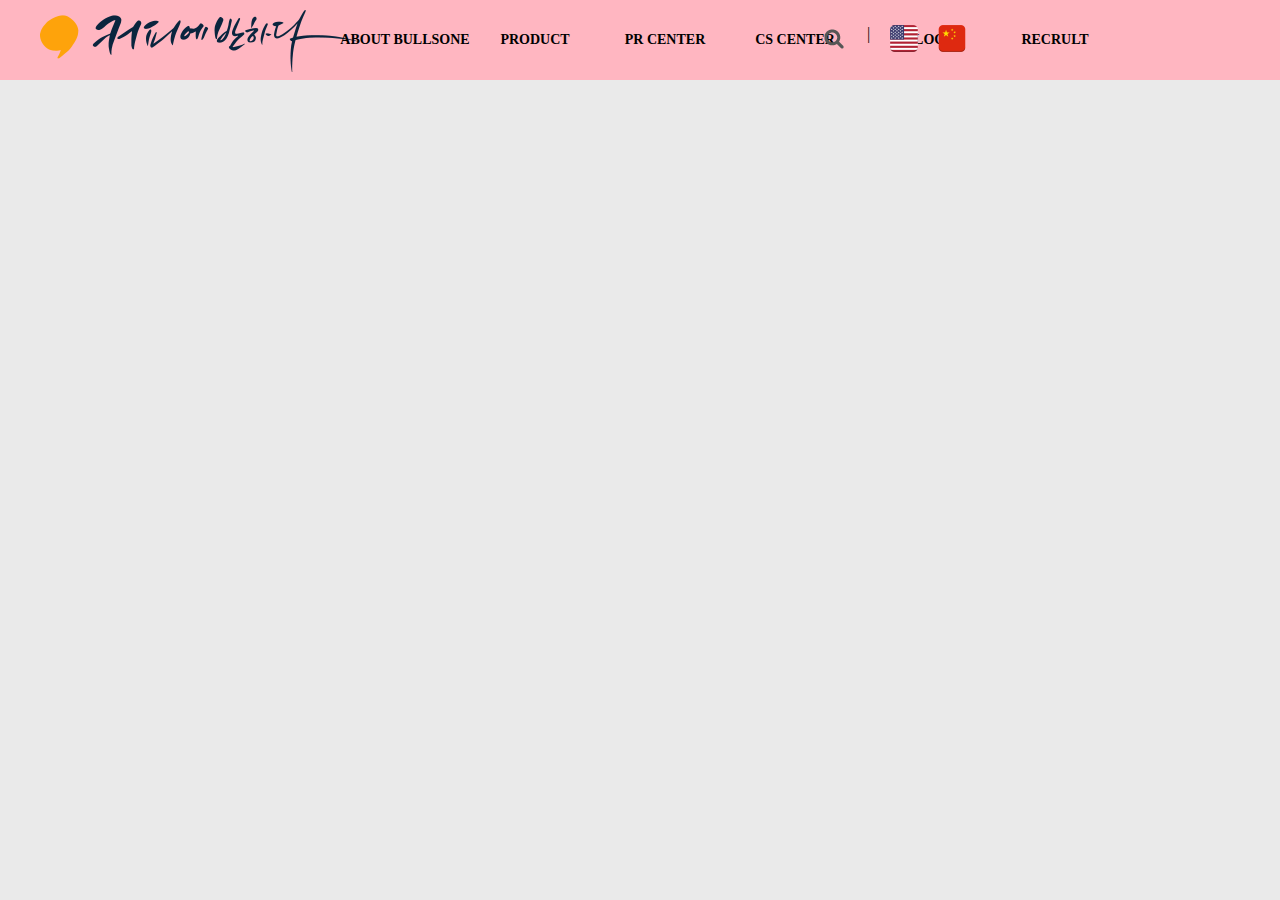
<file: bulls.html>
<!DOCTYPE html>
<html lang="en">
<head>
<meta charset="UTF-8">
<title>Document</title>

<style>

    *{margin: 0px; padding:0px}
    body{background:#eaeaea;}
    li, ul{list-style: none;}
    header{width:100%; height:80px;background:lightpink; }
    #header{width:1200px; height: 80px;margin: 0 auto;}
    #header #logo{position: absolute; top: 10px;}
    #header>ul{width:780px; height: 80px;position: relative; left:300px;}
    #header>ul>li{float: left;width: 130px; height: 80px;position: relative;}
    #header>ul>li>.red{width: 130px; height:80px; position: absolute; bottom:5px; }
    #header>ul>li>.red>p{width: 0px; height: 80px;margin: 0 auto; border-bottom: 4px solid red; transition: all 0.5s;}
    #header>ul>li:hover>.red>p{width: 130px;}
    #header>ul>li>a{display: block; width: 130px; height: 80px;line-height: 80px;text-align: center;
                    color: black; font-size: 14px; font-weight: bold;}
    #header>ul>li>.sme{width: 160px; height:0; position: relative;left:0; background:white;top:0;
                    overflow: hidden;z-index: 9;}
    #header>ul>li>.sme>li{width: 160px;height:  30px;margin-left: 10px; margin-top: 10px; font-size: 12px;} 
    #header>ul>li>.sme>li>a{display: block; width: 160px;height: 30px;}
    #header>ul>li:nth-of-type(2):hover>.sme{height: 280px;}
    #header>ul>li:nth-of-type(3):hover>.sme{height: 160px;}
    #header>ul>li:nth-of-type(4):hover>.sme{height: 80px;}

    #eheqhrl{width: 200px; height: 100px; position: absolute;right: 280px; top:25px;}
    #eheqhrl li{float: left; margin-left: 20px;}


     
    </style>

</head>

<body>   
<header>   
<div id="header">
<div id="logo"><img src="images/logo.png"></div>
<ul>
<li><div class="red"><p></p></div><a herf="#">ABOUT BULLSONE</a></li>
<li><div class="red"><p></p></div><a herf="#">PRODUCT</a>
<ul class="sme">
<li><a herf="#">ENGINE CARE</a></li>
<li><a herf="#">BULLSDONE MIRROR</a></li>
<li><a herf="#">AIR CARE</a></li>
<li><a herf="#">GLASS CARE</a></li>
<li><a herf="#">SURFACE CARE</a></li>
<li><a herf="#">ACCESSARY</a></li>
<li><a herf="#">BalanceOn</a></li>    
</ul></li>
<li><div class="red"><p></p></div><a herf="#">PR CENTER</a>
<ul class="sme">
<li><a herf="#">보도자료</a></li>
<li><a herf="#">TV광고</a></li>
<li><a herf="#">공지사항</a></li>
<li><a herf="#">불스원기술력</a></li>
<li><a herf="#">EVENT</a></li>    
</ul></li>
<li><div class="red"><p></p></div><a herf="#">CS CENTER</a>
<ul class="sme">
<li><a herf="#">FAQ</a></li>
<li><a herf="#">Q&amp;A</a></li>
</ul></li>
<li><div class="red"><p></p></div><a herf="#">BLOG</a></li>
<li><div class="red"><p></p></div><a herf="#">RECRULT</a></li> 
</ul>    
<ol id="eheqhrl">
<li><a herf="#"><img src="images/top_icon.png"></a></li>
<li>|</li>
<li><a herf="#"><img src="images/english.png"></a></li>
<li><a herf="#"><img src="images/chinese.png"></a></li>   
</ol>
</div>
</header>  
</body>
</html>
</file>
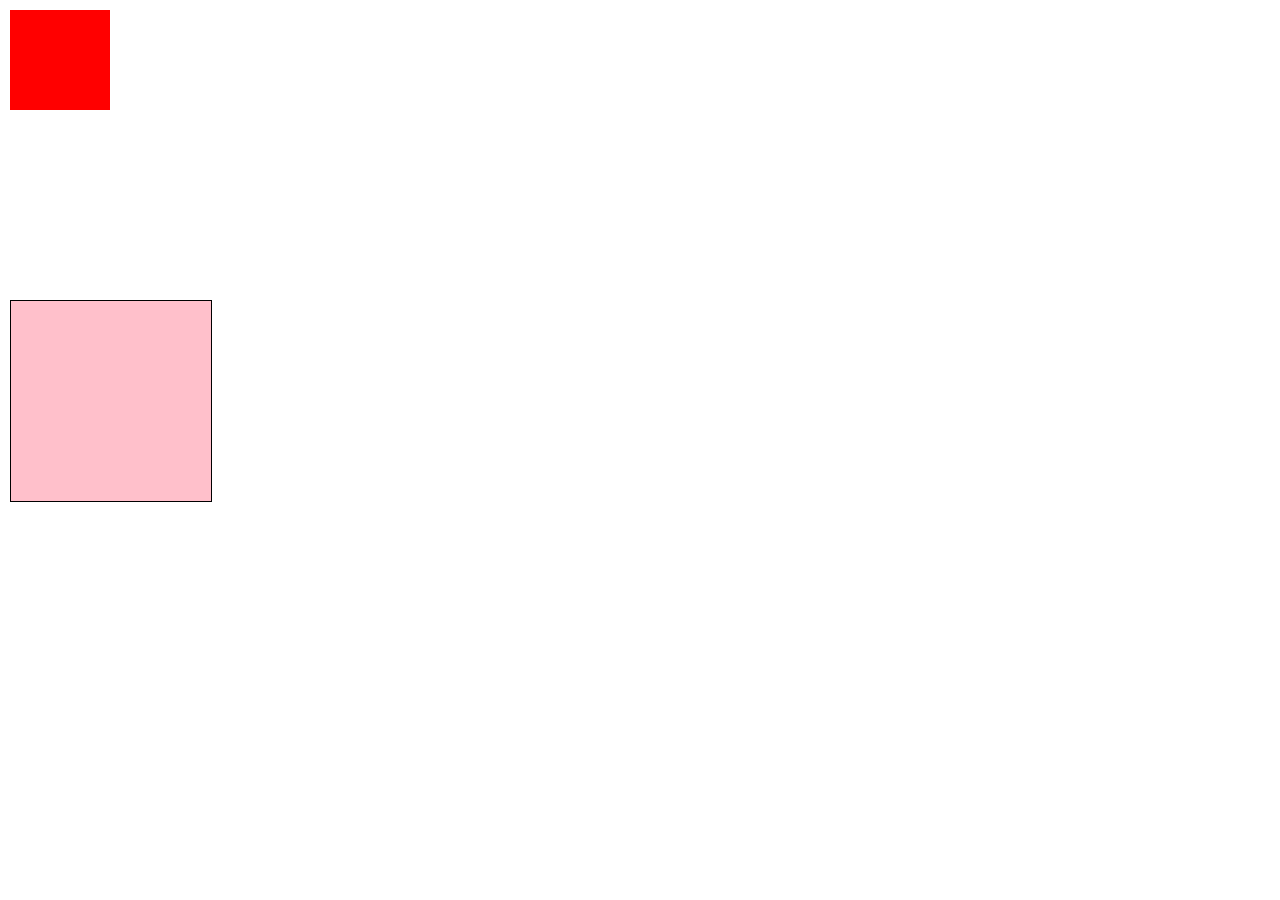
<file: test.html>
<!DOCTYPE html>
<html>
<head>
<meta charset="utf-8">
<title>CSS3 background</title>
<style>
body {margin: 10px;}
.tr0{width: 100px;height: 100px;background: red;transition: width 2s, height 2s, transform 2s;} /*너비2초, 높이2초, */
.tr0:hover{width: 300px;height: 300px;transform: rotate(180deg);} 

.tr1{width: 200px;height: 200px;position:absolute; top:300px;background:pink;border: 1px solid #000;
transition: 2s ease-in;}
.tr1:hover{width: 100px;height: 100px;background:blue;transform: rotate(270deg);}
</style>
</head>
<body>
<div class="tr0"></div>
<div class="tr1"></div>
</body>
</html>
</file>
